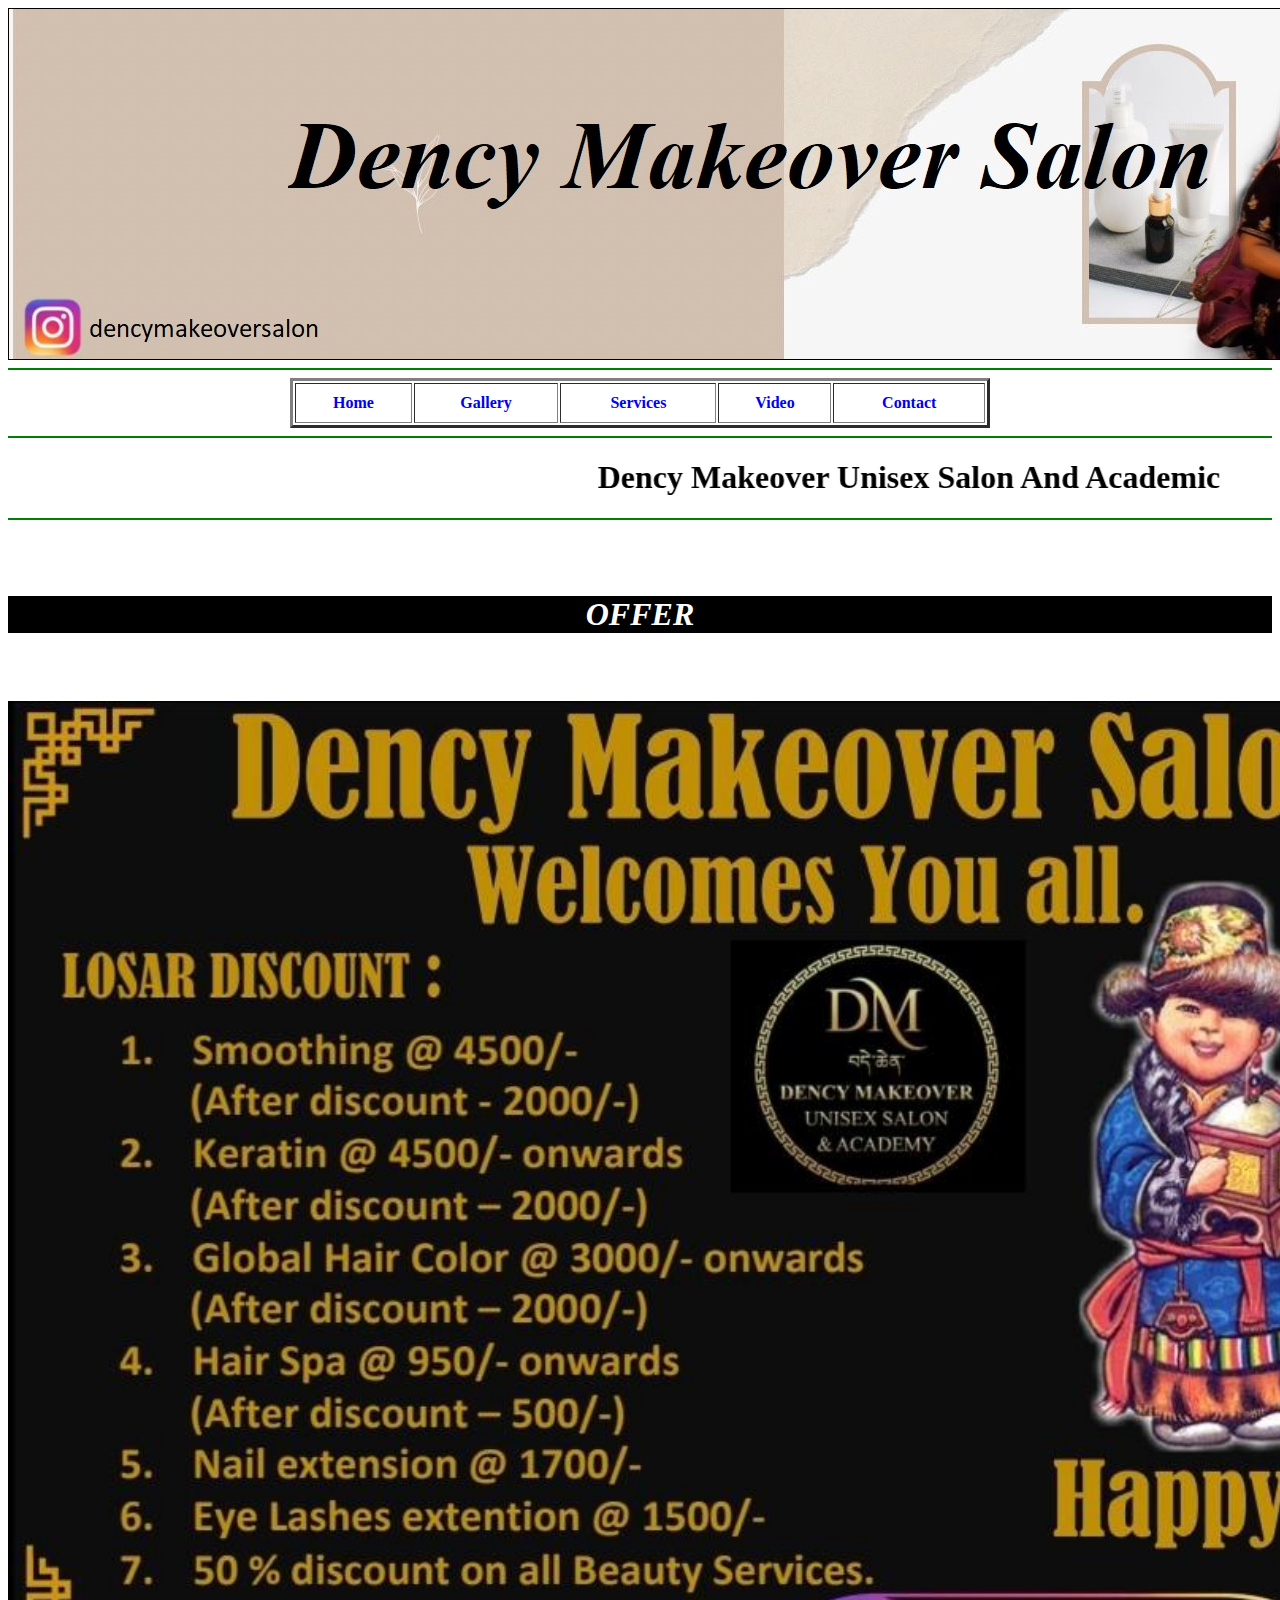
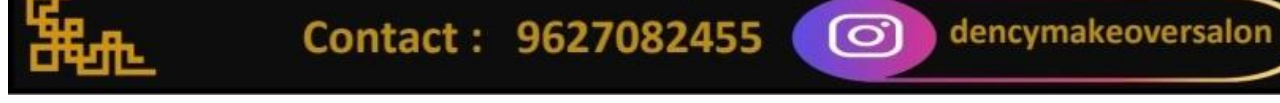
<file: index.html>
<html>
<head>
<title>Dency Makeover Unisex Salon And Academic</title>
<link rel="stylesheet" type="text/css" href="style.css">
</head>
<body vlink="green">
<img src ="banner.jpg" height=350 width=1550 border=1>
<hr color="green">

<table border="3" width="700" height="50" align="center">
<tr>
<th><b><a href="index.html" class="anchor">Home</a></b></th>
<th><b><a href="gallery.html" class="anchor">Gallery</a></b></th>
<th><b><a href="services.html" class="anchor">Services</a></b></th>
<th><b><a href="video.html" class="anchor">Video</a></b></th>
<th><b><a href="contact.html" class="anchor">Contact</a></b></th>
</tr>
</table>
<hr color="green">

<h1><marquee behavior="alternate"><b>Dency Makeover Unisex Salon And Academic</b></marquee></h1><hr color="green">

<br>
<br>

<h1 class="black" align="center"><i><b><p class="white">OFFER</h1></i></b></p>

<br>
<br>
<img src="losar.jpg" width="1550" width="350">
</body>
</html>
</file>
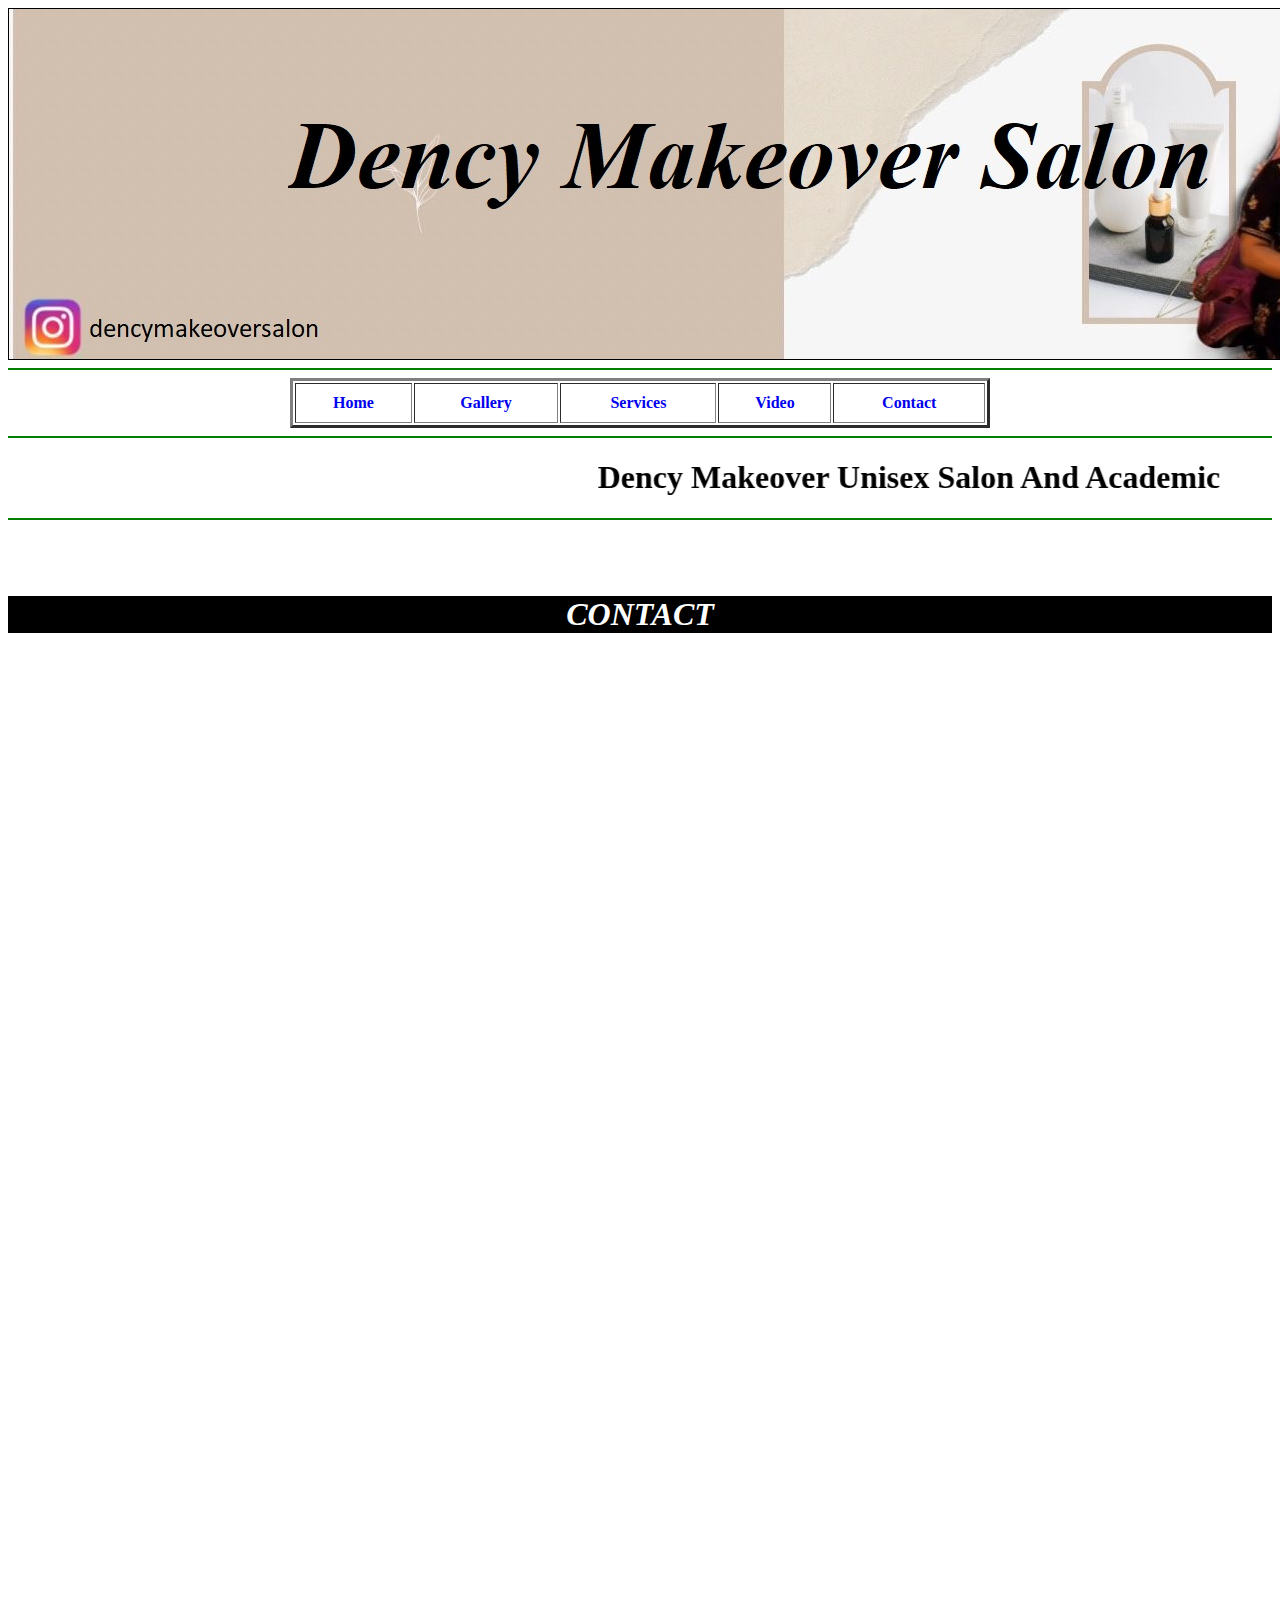
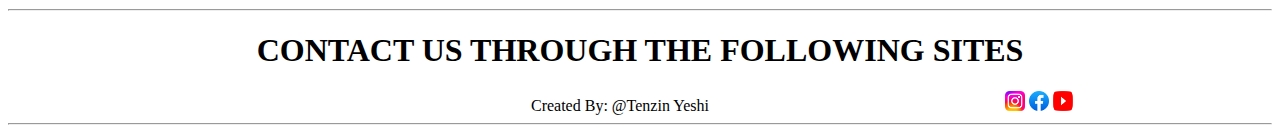
<file: contact.html>
<html>
<head>
<title>Dency Makeover Unisex Salon And Academic</title>
<link rel="stylesheet" type="text/css" href="style.css">
</head>
<body vlink="green">
<img src ="banner.jpg" height=350 width=1550 border=1>
<hr color="green">

<table border="3" width="700" height="50" align="center">
<tr>
<th><b><a href="index.html" class="anchor">Home</a></b></th>
<th><b><a href="gallery.html" class="anchor">Gallery</a></b></th>
<th><b><a href="services.html" class="anchor">Services</a></b></th>
<th><b><a href="video.html" class="anchor">Video</a></b></th>
<th><b><a href="contact.html" class="anchor">Contact</a></b></th>
</tr>
</table>
<hr color="green">

<h1><marquee behavior="alternate"><b>Dency Makeover Unisex Salon And Academic</b></marquee></h1><hr color="green">

<br>
<br>

<h1 class="black" align="center"><i><b><p class="white">CONTACT</h1></i></b></p>

<br>
<br>

<div class="map">
<iframe src="https://www.google.com/maps/embed?pb=!1m18!1m12!1m3!1d860.9830072451243!2d78.06347172920714!3d30.324451156476485!2m3!1f0!2f0!3f0!3m2!1i1024!2i768!4f13.1!3m3!1m2!1s0x390929614fbd730b%3A0x19fce709f6fcb5ff!2sDency%20Makeover%20Unisex%20Salon%20%26%20academy!5e0!3m2!1sen!2sin!4v1676346040476!5m2!1sen!2sin" width="600" height="450" style="border:0;" allowfullscreen="" loading="lazy" referrerpolicy="no-referrer-when-downgrade"></iframe>

</div>
<hr>

<center>
<h1>CONTACT US THROUGH THE FOLLOWING  SITES</h1></a>
&nbsp;&nbsp;&nbsp;&nbsp;&nbsp;&nbsp;&nbsp;&nbsp;&nbsp;&nbsp;&nbsp;&nbsp;&nbsp;&nbsp;&nbsp;&nbsp;&nbsp;&nbsp;&nbsp;&nbsp;&nbsp;&nbsp;&nbsp;&nbsp;&nbsp;&nbsp;&nbsp;&nbsp;&nbsp;&nbsp;&nbsp;&nbsp;&nbsp;&nbsp;&nbsp;&nbsp;&nbsp;&nbsp;&nbsp;&nbsp;&nbsp;&nbsp;&nbsp;&nbsp;&nbsp;&nbsp;&nbsp;&nbsp;&nbsp;&nbsp;&nbsp;&nbsp;&nbsp;&nbsp;&nbsp;&nbsp;&nbsp;&nbsp;&nbsp;&nbsp;&nbsp;&nbsp;&nbsp;&nbsp;&nbsp;&nbsp;&nbsp;&nbsp;&nbsp;&nbsp;&nbsp;&nbsp;&nbsp;&nbsp;&nbsp;&nbsp;&nbsp;&nbsp;&nbsp;&nbsp;

Created By: @Tenzin Yeshi&nbsp;&nbsp;&nbsp;&nbsp;&nbsp;&nbsp;&nbsp;&nbsp;&nbsp;&nbsp;&nbsp;&nbsp;&nbsp;&nbsp;&nbsp;&nbsp;&nbsp;&nbsp;&nbsp;&nbsp;&nbsp;&nbsp;&nbsp;&nbsp;&nbsp;&nbsp;&nbsp;&nbsp;&nbsp;&nbsp;&nbsp;&nbsp;&nbsp;&nbsp;&nbsp;&nbsp;&nbsp;&nbsp; &nbsp;&nbsp;&nbsp;&nbsp;&nbsp;&nbsp;&nbsp;&nbsp;&nbsp;&nbsp;&nbsp;&nbsp;&nbsp;&nbsp;&nbsp;&nbsp;&nbsp;&nbsp;&nbsp;&nbsp;&nbsp;&nbsp;&nbsp;&nbsp;&nbsp;&nbsp;&nbsp;&nbsp;&nbsp;&nbsp;&nbsp;&nbsp;&nbsp;&nbsp; 

<a href="https://instagram.com/dencymakeoversalon?igshid=NmQ2ZmYxZjA="><img src="instagram.webp" width="20" height="20"></a>

<a href="https://www.facebook.com/dechen.khangtaktsang?mibextid=ZbWKwL"><img src="facebook.webp" width="20" height="20"></a>

<a href="https://l.instagram.com/?u=https%3A%2F%2Fwww.youtube.com%2F%40dechenmakeupartist2964%3Ffbclid%3DPAAaaRGIgsIhQr3CPOMKuJ54KKDpkRtmp9Ae3xmF9k_AHFvl6CLIwVdHPnKKA&e=AT1VA6jbjD3Q7TeaPiaHLWIMLWSKx5_p8xlCfy30vd9GURdYK3merB57iAdUpeRQW9VXZtqG064FJXw0SaLW6qjkXKABfSvjjPhePdM"><img src="youtube.webp" width="20" height="20"></a>


<hr>



</center>
</body>
</html>
</file>
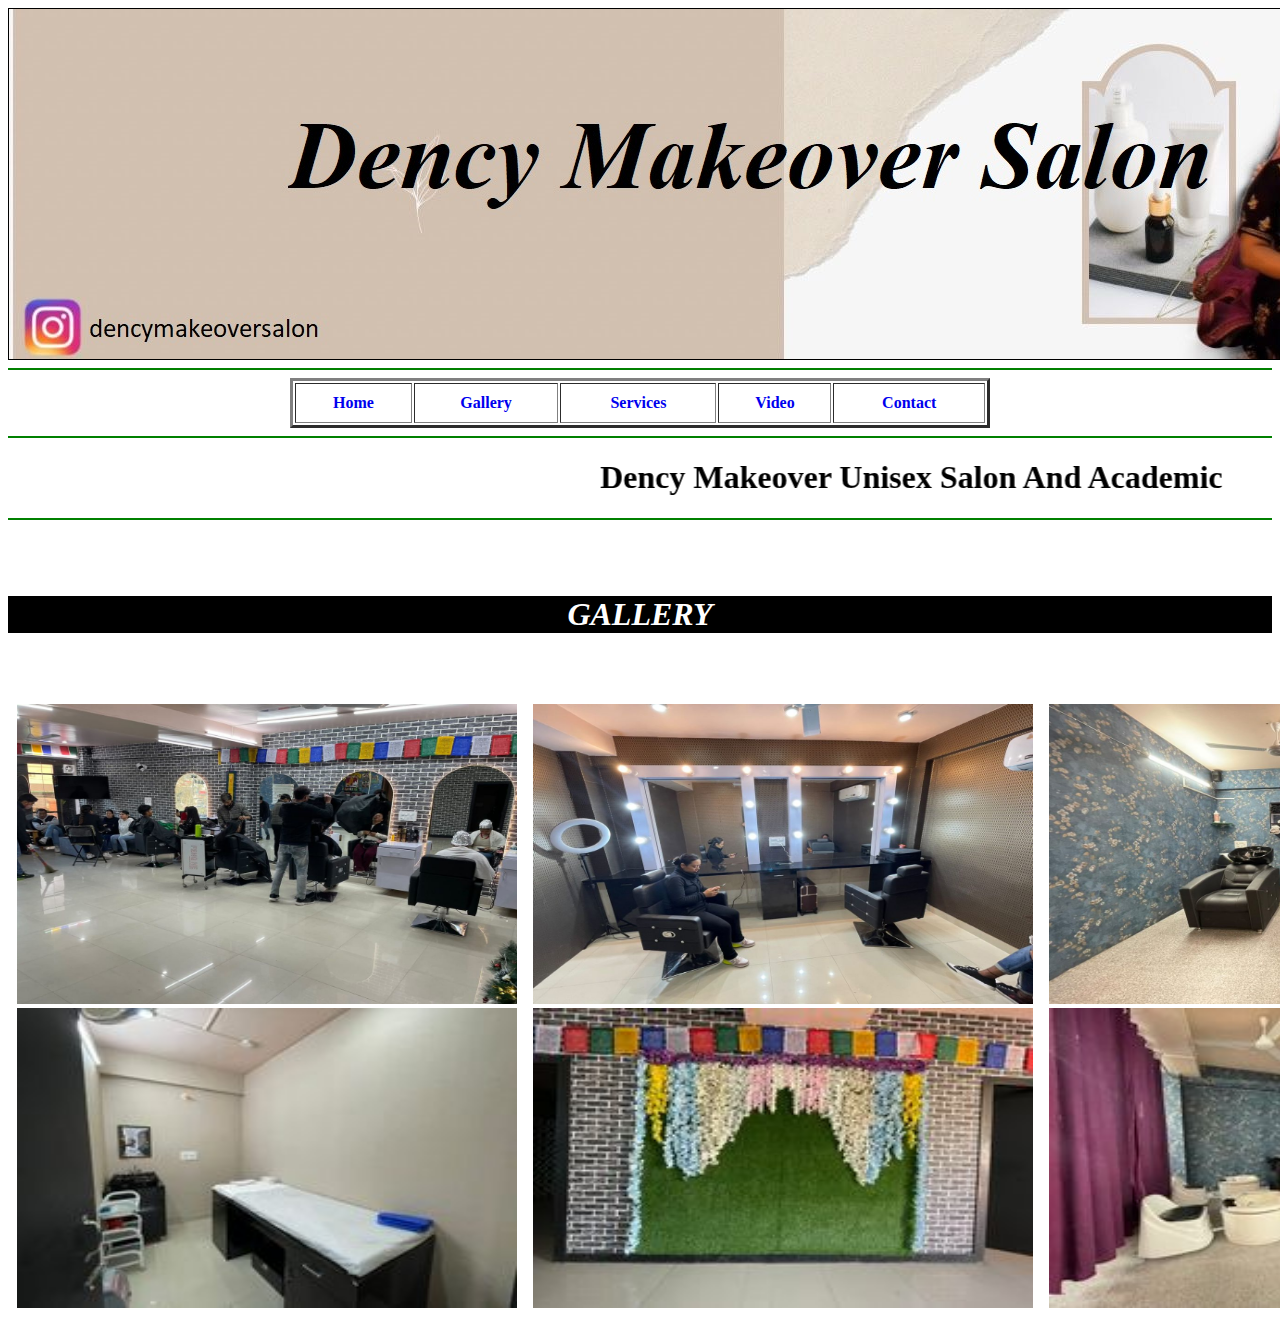
<file: gallery.html>
<html>
<head>
<title>Dency Makeover Unisex Salon And Academic</title>
<link rel="stylesheet" type="text/css" href="style.css">
</head>
<body vlink="green">
<img src ="banner.jpg" height=350 width=1550 border=1>
<hr color="green">

<table border="3" width="700" height="50" align="center">
<tr>
<th><b><a href="index.html" class="anchor">Home</a></b></th>
<th><b><a href="gallery.html" class="anchor">Gallery</a></b></th>
<th><b><a href="services.html" class="anchor">Services</a></b></th>
<th><b><a href="video.html" class="anchor">Video</a></b></th>
<th><b><a href="contact.html" class="anchor">Contact</a></b></th>
</tr>
</table>
<hr color="green">

<h1><marquee behavior="alternate"><b>Dency Makeover Unisex Salon And Academic</b></marquee></h1><hr color="green">

<br>
<br>

<h1 class="black" align="center"><i><b><p class="white">GALLERY</h1></i></b></p>


<br>
<br>
<table border="0" width="1550" height="500">
<tr>
<th><img src="hairsection.jpg" width="500" height="300"></th>

<th><img src="makeuproom.jpg" width="500" height="300"></th>

<th><img src="hairwash.jpg" width="500" height="300"></th>
</tr>

<tr>
<th><img src="facialroom.jpg" width="500" height="300"></th>

<th><img src="photosection.jpg" width="500" height="300"></th>

<th><img src="pedicuresection.jpg" width="500" height="300"></th>
</tr>
</table>
</body>
</html>
</file>
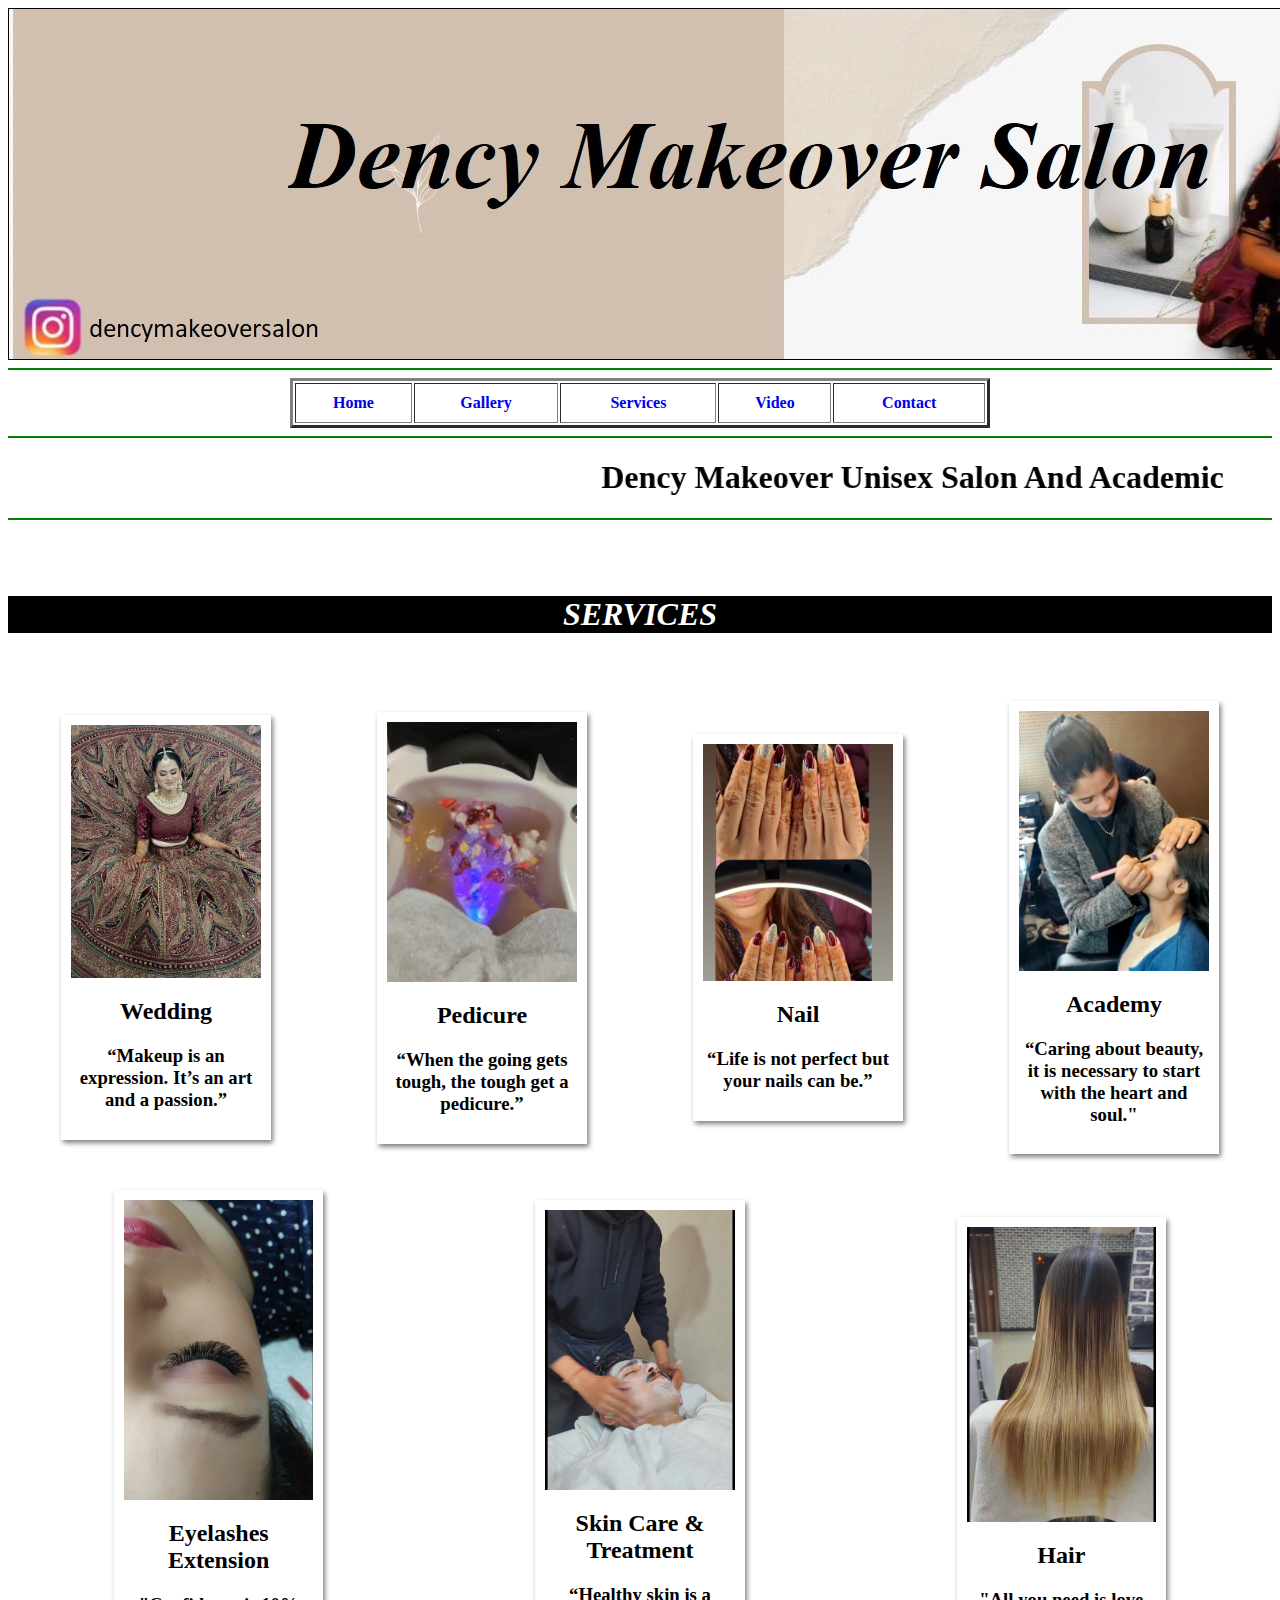
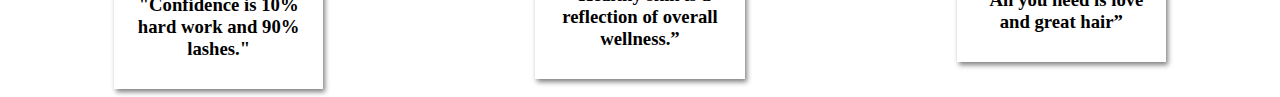
<file: services.html>
<html>
<head>
<title>Dency Makeover Unisex Salon And Academic</title>
<link rel="stylesheet" type="text/css" href="style.css">
</head>
<body vlink="green">
<img src ="banner.jpg" height=350 width=1550 border=1>
<hr color="green">

<table border="3" width="700" height="50" align="center">
<tr>
<th><b><a href="index.html" class="anchor">Home</a></b></th>
<th><b><a href="gallery.html" class="anchor">Gallery</a></b></th>
<th><b><a href="services.html" class="anchor">Services</a></b></th>
<th><b><a href="video.html" class="anchor">Video</a></b></th>
<th><b><a href="contact.html" class="anchor">Contact</a></b></th>
</tr>
</table>
<hr color="green">

<h1><marquee behavior="alternate"><b>Dency Makeover Unisex Salon And Academic</b></marquee></h1><hr color="green">

<br>
<br>

<h1 class="black" align="center"><i><b><p class="white">SERVICES</h1></i></b></p>

<br>
<br>

<section>

	<div class="man-row">
		<div class="man-box">
			<img src="wedding.jpg">
				<h2>Wedding</h2>
                                <h3>“Makeup is an expression. It’s an art and a passion.”</h3>
       		</div>
		<div class="man-box">
			<img src="pedicure.jpg">
				<h2>Pedicure</h2>
                                <h3>“When the going gets tough, the tough get a pedicure.”</h3>
		</div>
		<div class="man-box">
			<img src="nail2.jpg">
				<h2>Nail</h2>
                                <h3>“Life is not perfect but your nails can be.”</h3>
		</div>
		<div class="man-box">
			<img src="academy.jpg">
				<h2>Academy</h2>
                                <h3>“Caring about beauty, it is necessary to start with the heart and soul."</h3>
		</div>
	</div>
</section>

<br>
<br>
<section>

	<div class="man-row">
		<div class="man-box">
			<img src="eyelashes.jpg">
				<h2>Eyelashes Extension</h2>
                                <h3>"Confidence is 10% hard work and 90% lashes."</h3>
       		</div>
		<div class="man-box">
			<img src="skin.jpg">
				<h2>Skin Care & Treatment</h2>
                                <h3>“Healthy skin is a reflection of overall wellness.”</h3>
		</div>
		<div class="man-box">
			<img src="hair.jpg">
				<h2>Hair</h2>
                                <h3>"All you need is love and great hair”</h3>
		</div>

	</div>
</section>

</body>
</html>
</file>
<file: style.css>
html{
	scroll-behavior: smooth;
}

.man-row{
	display: flex;
	justify-content: space-around;
	align-items: center;
}
.man-box{
	flex-basis: 15%;
	box-shadow: 2px 3px 5px grey;
	padding: 10px;
	text-align: center;
}

.man-box img{
	width: 100%;
}
.man-box h2{
	margin:20px 0px;
}
.man-box:hover{
	transform: translateY(-20px);
	transition: 0.4s ease;
}
a:hover{
       background-color:black;
}

.black{
      background:black;
}

.white{
      color:white;
}
.anchor{ 
       text-decoration:none;
}
video{
      margin-left:150px;    
      margin-right:70px;
}
.video{
       margin-left:330px;    
  
}
.map{
     width:100px;
     height:100vh;
     display:flex;
     align-item:center;
     justify-container:center;
     flex-direction:column;
}

iframe{
      width:1550;
      height:500;
      filter:invert(100%);
}
</file>
